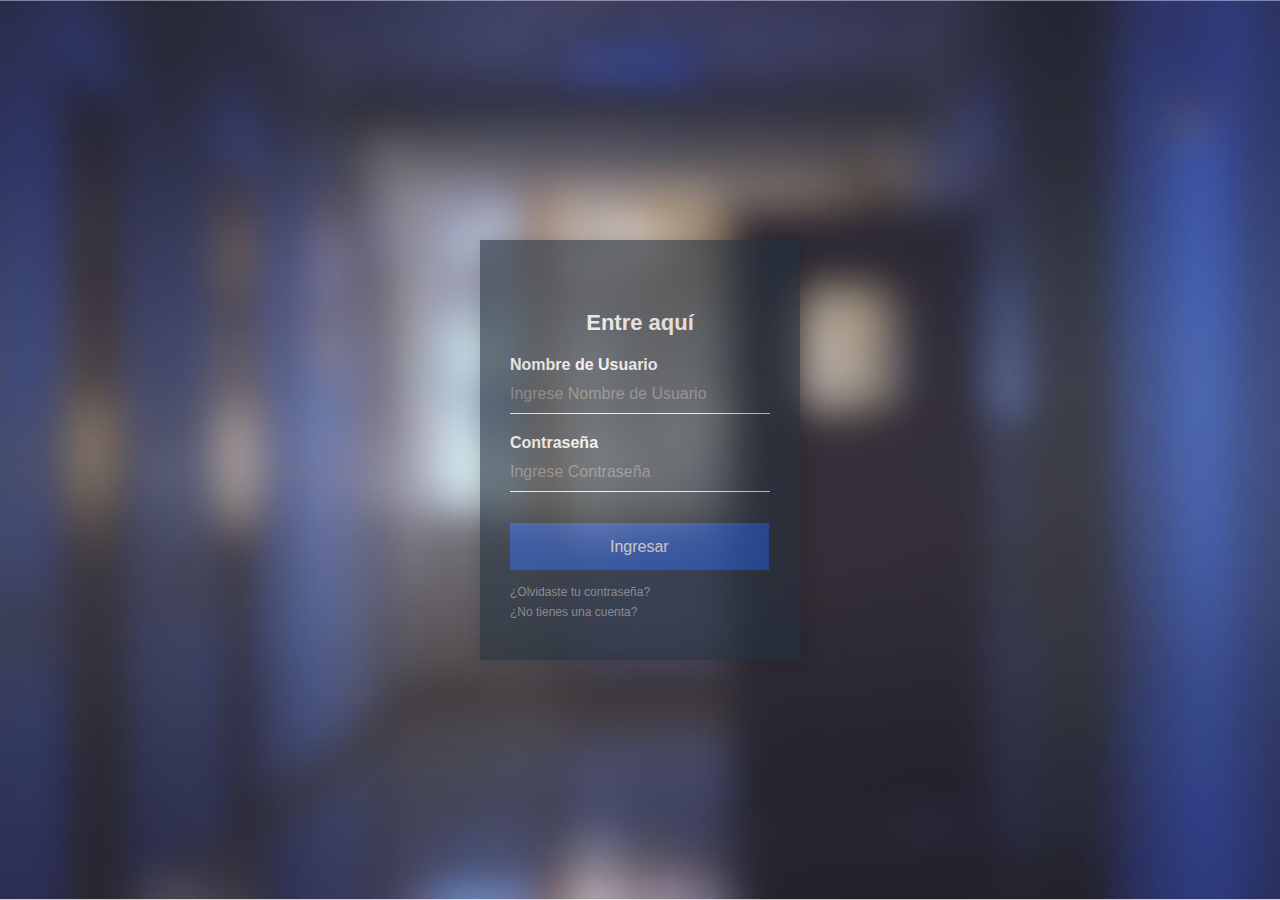
<file: index.html>
<!DOCTYPE html>
<html lang="en">
<head>
    <meta charset="UTF-8">
    <meta http-equiv="X-UA-Compatible" content="IE=edge">
    <meta name="viewport" content="width=device-width, initial-scale=1.0">
    <title>Login</title>
    <link rel="stylesheet" href="/Style/style.css">
    
</head>
<body>
    
    <div class="login-box">
       <!--<img src="img/logo.png" class="avatar" alt="Avatar Image">-->
        <h1>Entre aquí</h1>
        <form>
           <!-- USERNAME INPUT -->
           <label for="Nombre de Usuario">Nombre de Usuario</label>
           <input type="text" placeholder="Ingrese Nombre de Usuario">
           <!-- PASSWORD INPUT -->
           <label for="Contraseña">Contraseña</label>
           <input type="password" placeholder="Ingrese Contraseña">
          <!-- <input type="submit" value="ingresar" > -->
             <div class="botton-content">
                
                 <span class="botons" onclick="entrar()" type="submit">Ingresar</span> <!-- reveer esto -->
                
            </div>
           <a href="#">¿Olvidaste tu contraseña? </a><br>
           <a href="crearCueta.html">¿No tienes una cuenta?</a>
           
        </form>
      </div>
      <script src="/js/script-index.js"></script>
</body>
</html>
</file>
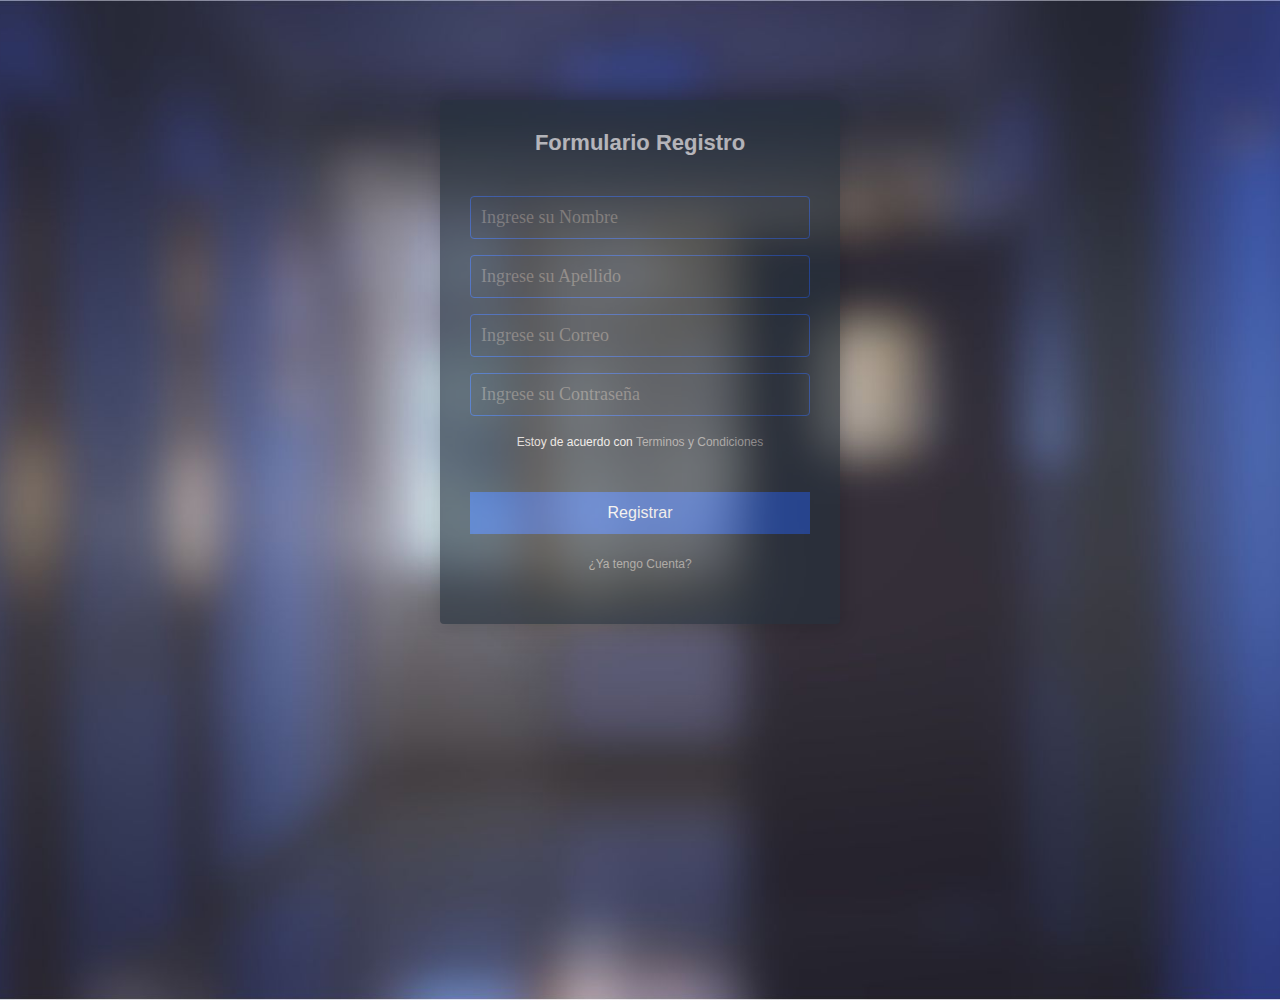
<file: crearCueta.html>
<!DOCTYPE html>
<html lang="en">
<head>
    <meta charset="UTF-8">
    <meta http-equiv="X-UA-Compatible" content="IE=edge">
    <meta name="viewport" content="width=device-width, initial-scale=1.0">
    <title>CreateAccount</title>
    <link rel="stylesheet" href="/Style/style2.css">
</head>
<body>
    <section class="form-register">
        <h4>Formulario Registro</h4>
        <input class="controls" type="text" name="nombres" id="nombres" placeholder="Ingrese su Nombre">
        <input class="controls" type="text" name="apellidos" id="apellidos" placeholder="Ingrese su Apellido">
        <input class="controls" type="email" name="correo" id="correo" placeholder="Ingrese su Correo">
        <input class="controls" type="password" name="correo" id="correo" placeholder="Ingrese su Contraseña">
        <p>Estoy de acuerdo con <a href="#">Terminos y Condiciones</a></p>
        <input class="botons" type="submit" value="Registrar">
        <p><a href="/index.html">¿Ya tengo Cuenta?</a></p>
      </section>
    
</body>
</html>
</file>
<file: Style/style.css>
* { /*-selector universal en css, selecciona todo-*/
    margin: 0;
    padding: 0;
    box-sizing: border-box;

}
body {
    margin: 0;
    padding: 0;
    background: url(/img/hospi.jpg) no-repeat center top;
    background-size: cover;
    font-family: sans-serif;
    height: 100vh;
    
  }
  
  .login-box {
    width: 320px;
    height: 420px;
    background: #24303c;
    color: #fff;
    top: 50%;
    left: 50%;
    position: absolute;
    transform: translate(-50%, -50%);
    box-sizing: border-box;
    padding: 70px 30px;
    box-shadow: 0 0 20px 1px rgba(0,0,0,0.3);
    opacity: .6;
   
  }
  
  /*.login-box .avatar {
    width: 100px;
    height: 100px;
    border-radius: 50%;
    position: absolute;
    top: -50px;
    left: calc(50% - 50px);
  }*/
  
  .login-box h1 {
    margin: 0;
    padding: 0 0 20px;
    text-align: center;
    font-size: 22px;
    
    
  }
  
  .login-box label {
    margin: 0;
    padding: 0;
    font-weight: bold;
    display: block;
    top: -10;
    
  }
  
  .login-box input,
  .botton-content .botons {
    width: 100%;
    margin-bottom: 20px;
    transition: all 0.2s;
  }
  
  
  .login-box input[type="text"], .login-box input[type="password"] {
    border: none;
    border-bottom: 1px solid #fff;
    background: transparent;
    outline: none;
    height: 40px;
    color: #fff;
    font-size: 16px;
  }
  /*
  .login-box input[type="submit"] {
    width: 100%;
    background: #1f53c5;
    border: none;
    padding: 12px;
    color: #fff;
    margin: 20px 0;
    font-size: 16px;
    cursor: pointer;
  }
  
  .login-box input[type="submit"]:hover {
    cursor: pointer;
    background: #2b5b62;
    color: #000;
  }*/
  
  .botton-content .botons {
    
    color:#ffffff;
    padding-top:15px;
    padding-bottom:15px;
    padding-left:100px;
    padding-right:100px;
    background: #1f53c5;
    border: none;
    margin: 20px 0;
    font-size: 16px;
    cursor: pointer;
    line-height: 70px;
    
  }

  .botton-content .botons[type="submit"]:hover {
    cursor: pointer;
    background: #2b5b62;
    color: #000;
  }
  
  .login-box a {
    text-decoration: none;
    font-size: 12px;
    line-height: 20px;
    color: darkgrey;
  }
  
  .login-box a:hover {
    color: #fff;
  }
</file>
<file: Style/style2.css>
* {
    margin: 0;
    padding: 0;
    box-sizing: border-box;
  }
  
  body {
    margin: 0;
    padding: 0;
    background: url(/img/hospi.jpg) no-repeat center top;
    background-size: cover;
    font-family: sans-serif;
    height: 100vh;
  }
  
  .form-register {
    width: 400px;
    background: #24303c;
    padding: 30px;
    margin: auto;
    margin-top: 100px;
    border-radius: 4px;
    color: #fff;
    box-shadow: 0 0 20px 1px rgba(0,0,0,0.3);
    opacity: .6;
  }
  
  .form-register h4 {
    font-size: 22px;
    margin-bottom: 20px;
    padding: 0 0 20px;
    text-align: center;
    
  }
  
  .controls {
    width: 100%;
    background: #24303c;
    padding: 10px;
    border-radius: 4px;
    margin-bottom: 16px;
    border: 1px solid #1f53c5;
    font-family: 'calibri';
    font-size: 18px;
    color: white;
  }
  
  .form-register p {
    height: 40px;
    text-align: center;
    font-size: 12px;
    line-height: 20px;
  }
  
  .form-register a {
    text-decoration: none;
    font-size: 12px;
    line-height: 20px;
    color: darkgrey;
    
  }
  
  .form-register a:hover {
    color: white;
    text-decoration: underline;
  }
  
  .form-register .botons {
    width: 100%;
    background: #1f53c5;
    border: none;
    padding: 12px;
    color: white;
    margin: 20px 0;
    font-size: 16px;
    cursor: pointer;
    
  }
  
  .form-register .botons[type="submit"]:hover {
    cursor: pointer;
    background: #2b5b62;
    color: #000;
  }
</file>
